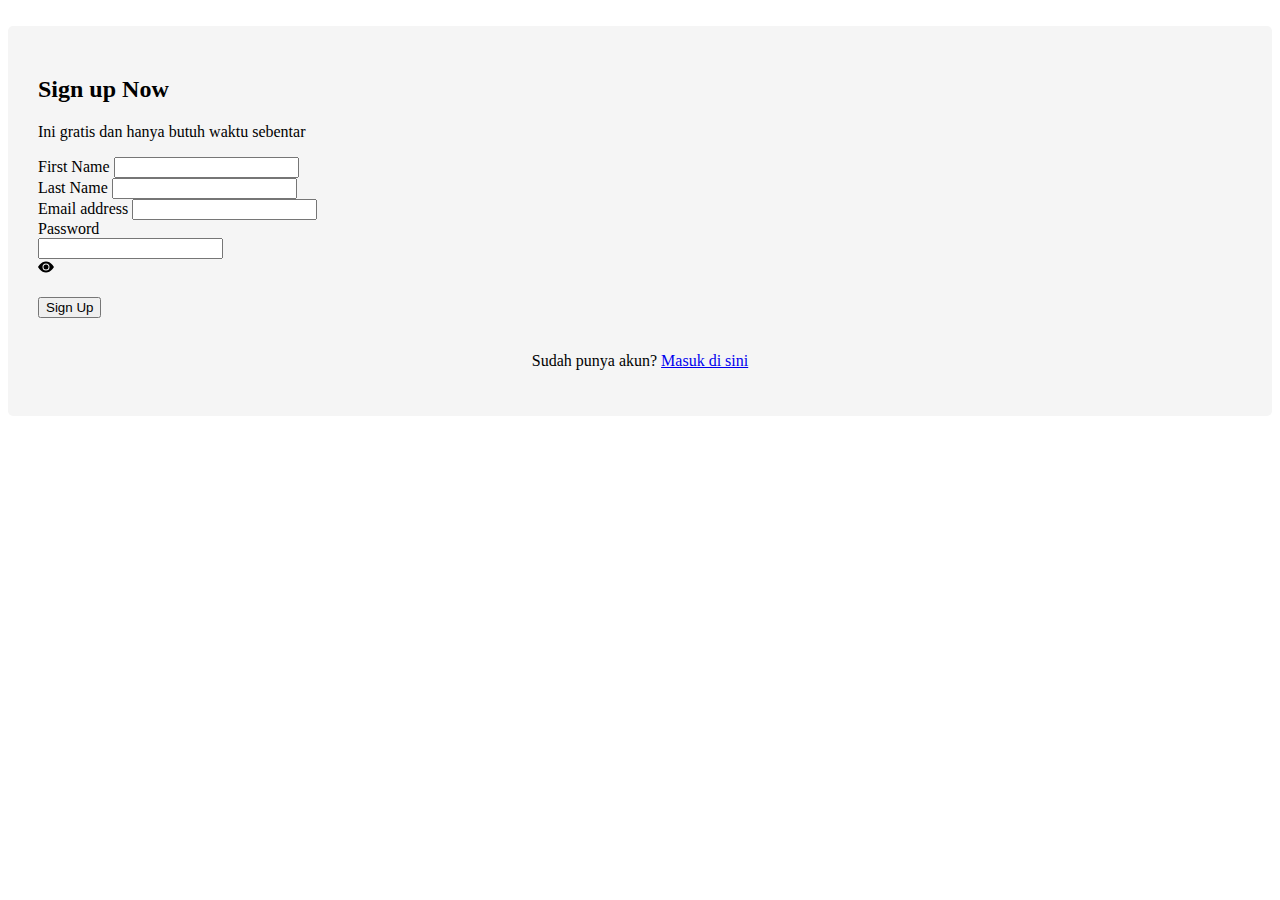
<file: index.html>
<!DOCTYPE html>
<html lang="en">
  <head>
    <meta charset="utf-8" />
    <meta name="viewport" content="width=device-width, initial-scale=1" />
    <title>Register Page</title>
    <link href="https://cdn.jsdelivr.net/npm/bootstrap@5.3.0-alpha3/dist/css/bootstrap.min.css" rel="stylesheet" integrity="sha384-KK94CHFLLe+nY2dmCWGMq91rCGa5gtU4mk92HdvYe+M/SXH301p5ILy+dN9+nJOZ" crossorigin="anonymous" />
    <link rel="stylesheet" type="text/css" href="index.css" />
    <script src="index.js"></script>
  </head>
  <body >
    <br />
    <form class="container jumbotron col-5" action="#" method="POST" onsubmit="daftar()">
    <div class="formu">
      <div class="">
        <h2 class="text-center ">Sign up Now</h2>
        <p class="text-center text-muted lead ">Ini gratis dan hanya butuh waktu sebentar</p>
          <div class="form-group">
            <div class="row g-3">
              <div class="col">
                <label for="exampleInputEmail1" class="form-label">First Name</label>
                <input type="text" class="form-control" id="first-name" aria-label="First name" />
              </div>
              <div class="col">
                <label class="form-label">Last Name</label>
                <input type="text" class="form-control" id="last-name" aria-label="Last name" />
              </div>
            </div>
            <div class="mb-3">
              <label for="exampleInputEmail1" class="form-label">Email address</label>
              <input type="email" class="form-control" id="exampleInputEmail1" id="email" aria-describedby="emailHelp" />
            </div>
            <div class="mb-3">
              <label for="exampleInputPassword1" class="form-label">Password</label>
              <div class="input-group">
              <input type="password" class="form-control" id="pass" id="password" />
              <div class="input-group-append">
                <span id="mybutton" onclick="change()" class="input-group-text">
                  <svg width="1em" height="1em" viewBox="0 0 16 16" class="bi bi-eye-fill" fill="currentColor" xmlns="http://www.w3.org/2000/svg">
                    <path d="M10.5 8a2.5 2.5 0 1 1-5 0 2.5 2.5 0 0 1 5 0z" />
                    <path fill-rule="evenodd" d="M0 8s3-5.5 8-5.5S16 8 16 8s-3 5.5-8 5.5S0 8 0 8zm8 3.5a3.5 3.5 0 1 0 0-7 3.5 3.5 0 0 0 0 7z" />
                  </svg>
                </span>
              </div>
            </div>
            <br>
            <div class="d-grid gap-2">
              <button type="submit" value="daftar" class="btn btn-primary">Sign Up</button>
            </div>
            <br>
            <p style="text-align: center;">Sudah punya akun? <a href="Login.html">Masuk di sini</a></p>
          </div>
        </form>
      </div>
    </div>
    <script src="https://cdn.jsdelivr.net/npm/bootstrap@5.3.0-alpha3/dist/js/bootstrap.bundle.min.js" integrity="sha384-ENjdO4Dr2bkBIFxQpeoTz1HIcje39Wm4jDKdf19U8gI4ddQ3GYNS7NTKfAdVQSZe" crossorigin="anonymous"></script>
  </body>
</html>
</file>
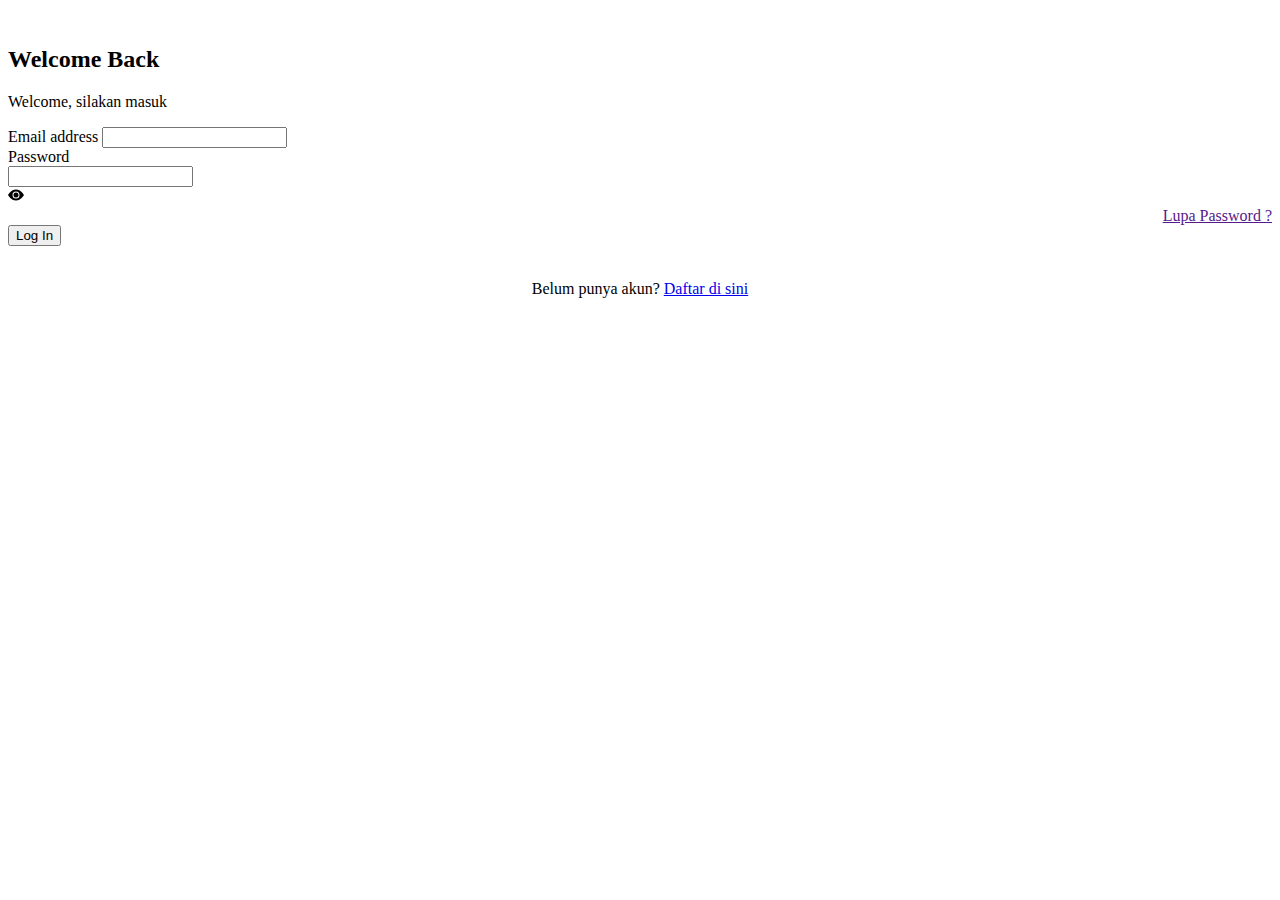
<file: Login.html>
<!DOCTYPE html>
<html lang="en">
  <head>
    <meta charset="UTF-8" />
    <meta name="viewport" content="width=device-width, initial-scale=1.0" />
    <title>Login Page</title>
    <link rel="stylesheet" href="https://cdn.jsdelivr.net/npm/bootstrap@4.5.3/dist/css/bootstrap.min.css" integrity="sha384-TX8t27EcRE3e/ihU7zmQxVncDAy5uIKz4rEkgIXeMed4M0jlfIDPvg6uqKI2xXr2" crossorigin="anonymous" />
    <script src="https://cdn.jsdelivr.net/npm/bootstrap@5.3.0-alpha3/dist/js/bootstrap.bundle.min.js" integrity="sha384-ENjdO4Dr2bkBIFxQpeoTz1HIcje39Wm4jDKdf19U8gI4ddQ3GYNS7NTKfAdVQSZe" crossorigin="anonymous"></script>
    <script src="Login.js"></script>
  </head>

  <body>
    <br />
    <div class="container jumbotron col-5">
      <h2 class="text-center">Welcome Back</h2>
      <p class="text-center text-muted lead">Welcome, silakan masuk</p>
      <form action="#" method="POST" onSubmit="validasi()">
        <div class="form-group">
          <label for="exampleInputEmail1">Email address</label>
          <input type="email" class="form-control" id="exampleInputEmail1" id="email" aria-describedby="emailHelp" id="email" />
        </div>
        <div class="form-group">
          <label for="exampleInputEmail1">Password</label>
          <div class="input-group">
            <input type="password" id="pass" class="form-control" />
            <div class="input-group-append">
              <span id="mybutton" onclick="change()" class="input-group-text">
                <svg width="1em" height="1em" viewBox="0 0 16 16" class="bi bi-eye-fill" fill="currentColor" xmlns="http://www.w3.org/2000/svg">
                  <path d="M10.5 8a2.5 2.5 0 1 1-5 0 2.5 2.5 0 0 1 5 0z" />
                  <path fill-rule="evenodd" d="M0 8s3-5.5 8-5.5S16 8 16 8s-3 5.5-8 5.5S0 8 0 8zm8 3.5a3.5 3.5 0 1 0 0-7 3.5 3.5 0 0 0 0 7z" />
                </svg>
              </span>
            </div>
          </div>
        </div>
        <a style="float: right" href="">Lupa Password ?</a>
        <br />
        <div class="d-grid gap-2">
          <button class="btn btn-primary" type="submit">Log In</button>
        </div>
        <br />
        <p style="text-align: center">Belum punya akun? <a href="index.html">Daftar di sini</a></p>
      </form>
    </div>
  </body>
</html>
</file>
<file: index.css>
.formu {
  background-color: whitesmoke;
  padding: 30px;
  border-radius: 5px;
  border-color: black;
}
</file>
